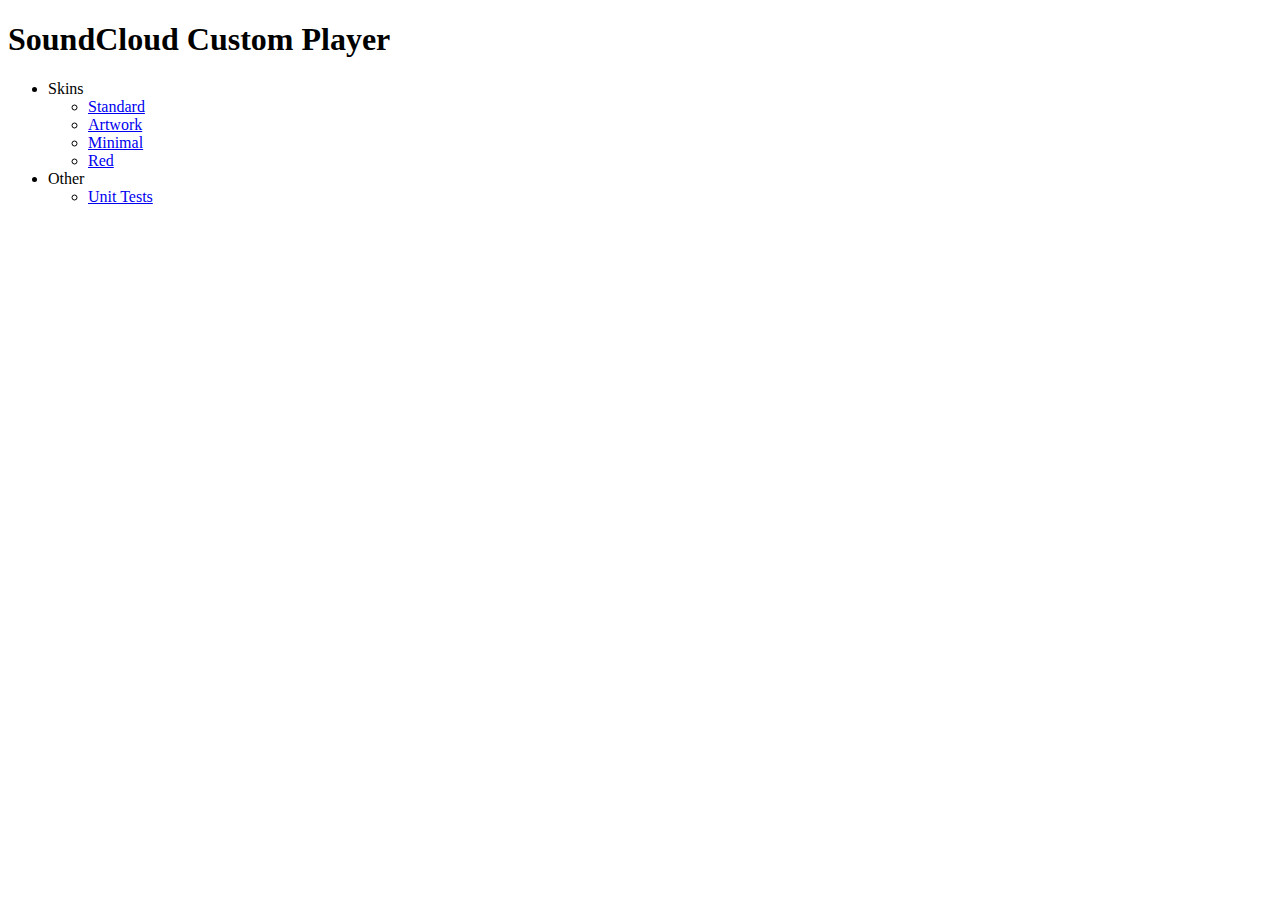
<file: soundcloud-custom-player/index.html>
<!DOCTYPE html PUBLIC "-//W3C//DTD HTML 4.01 Transitional//EN"
   "http://www.w3.org/TR/html4/loose.dtd">

<html lang="en">
<head>
  <meta http-equiv="Content-Type" content="text/html; charset=utf-8">
  <title>SoundCloud Custom Player - Example Skins</title>
  <meta name="author" content="Matas Petrikas">
</head>
<body>
  <h1>SoundCloud Custom Player</h1>
  <ul>
    <li>Skins
      <ul>
        <li><a href="examples/sc-player-standard.html" title="sc-player-standard">Standard</a></li>
        <li><a href="examples/sc-player-artwork.html" title="sc-player-artwork">Artwork</a></li>
        <li><a href="examples/sc-player-minimal.html" title="sc-player-minimal">Minimal</a></li>
        <li><a href="examples/sc-player-red.html" title="sc-player-red">Red</a></li>
      </ul>
    </li>
    <li>Other
      <ul>
        <li><a href="test/" title="Unit Test page">Unit Tests</a></li>
      </ul>
    </li>
  </ul>
</body>
</html>
</file>
